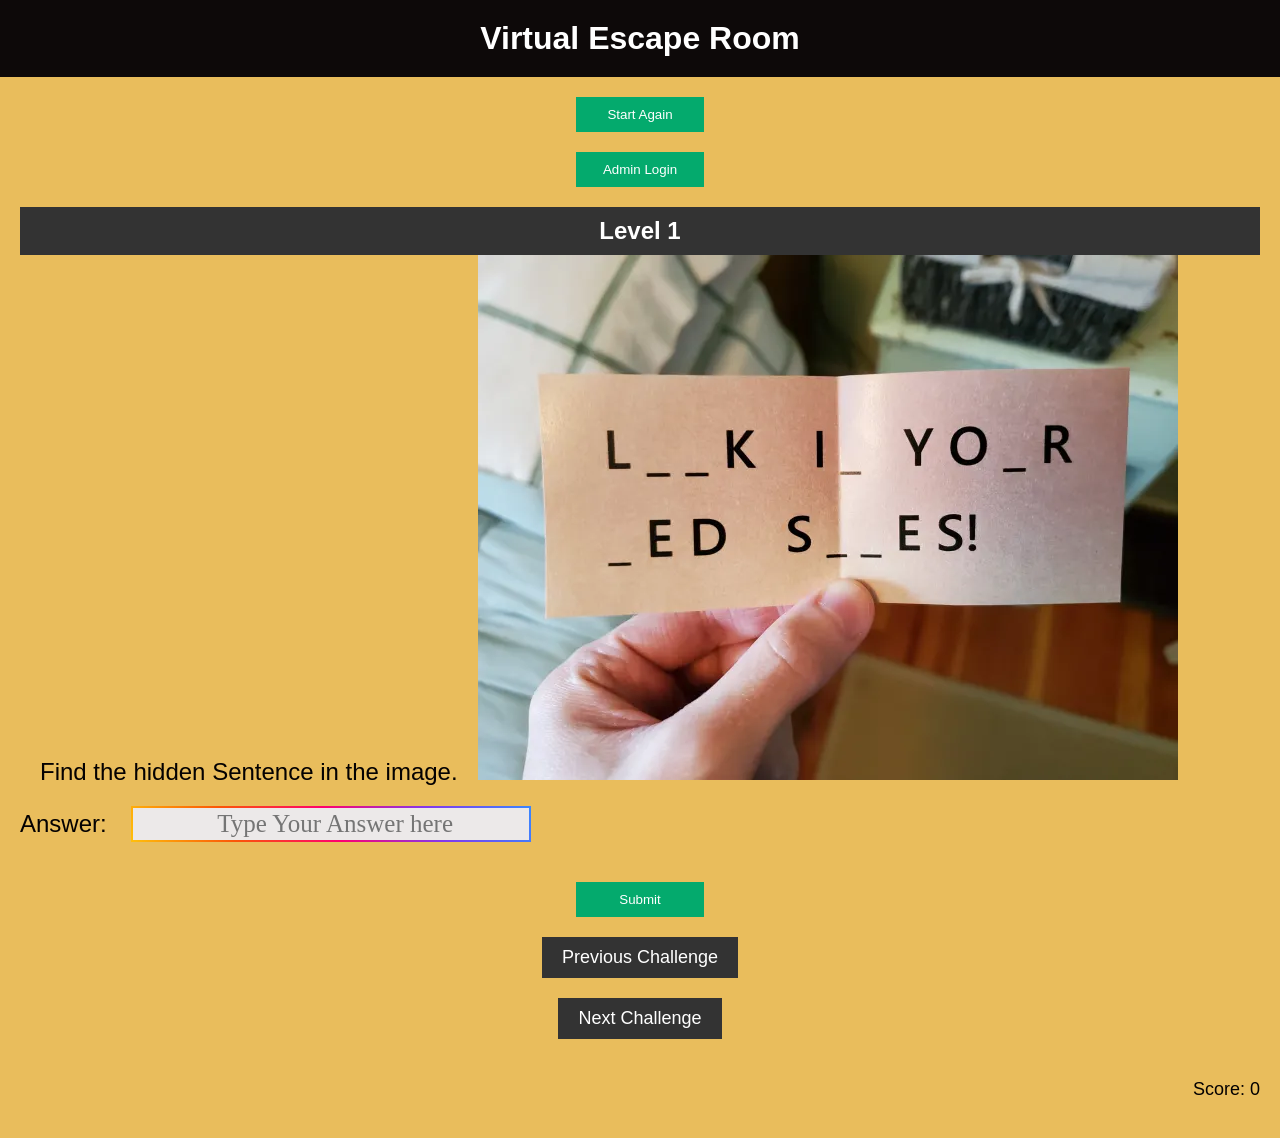
<file: logic.html>
<!DOCTYPE html>
<html>

<head>
    <title>Virtual Escape Room</title>
</head>
<link rel="stylesheet" type="text/css" href="css/logic.css">
<body>
    

    <h1>Virtual Escape Room</h1>

    <div class="btn-group">
    <button id="qqq" onclick="startAgain()">Start Again</button>
    <button id="qqq" onclick="location.href = 'admin.html';">Admin Login</button>
</div>
    

    <div id="challenge-container">

    </div>




    <div>
        <a>Answer:</a> <input type="text" id="answer" placeholder="Type Your Answer here" autocomplete="off">
        <button id="qqq" onclick="myFunction()">Submit</button>
    </div>
    <!-- <p id="output"></p> -->
    <button id="prev-button">Previous Challenge</button>
    <button id="next-button">Next Challenge</button>
    <p>Score: <span id="score"> </span></p>

    <script src="js/logic.js">

    </script>
</body>

</html>
</file>
<file: css/logic.css>
body {
    background-color: rgb(233, 189, 92);
    background-size: cover;
    font-family: sans-serif;
    margin: 0;
    padding: 0;
}



/* Add styles for the h1 element */
h1 {
    background-color: rgb(13, 9, 9);
    color: white;
    margin: 0;
    padding: 20px;
    text-align: center;
}

h2 {
    background-color: #333;
    color: white;
    margin: 0;
    padding: 10px;
    text-align: center;
}

f {
    background-color: #333;
    color: white;
    margin: 0;
    padding: 10px;
    text-align: center;
}

#qqq {
    
        background-color: #04AA6D;
        color: white;
        padding: 10px 20px;
        margin: 20px auto;
        border: none;
        cursor: pointer;
        width: 10%;
        display: block;


}
#qqq:hover {
    opacity: 0.8;
}

a {
    font-size: x-large;
    color: rgb(4, 1, 1);
    margin: 0;
    padding: 20px;
    text-align: center;
    border: none;

}

p {
    background-position: 0;
    font-size: large;
    color: rgb(4, 1, 1);
    margin: 20;
    padding: 20px;
    text-align: right;
}

/* Add styles for the challenge container */
#challenge-container {
    margin: 20px;
}

/* Add styles for challenge images */
#challenge-container img {
    max-width: 100%;
}

/* Add styles for the next button */
#next-button {
    background-color: #333;
    border: none;
    color: white;
    cursor: pointer;
    display: block;
    font-size: 18px;
    margin: 20px auto;
    padding: 10px 20px;
}

#prev-button {
    background-color: #333;
    border: none;
    color: white;
    cursor: pointer;
    display: block;
    font-size: 18px;
    margin: 20px auto;
    padding: 10px 20px;
}

input {
    width: 30%;
    height: 30px;

    padding-left: 10px;
    margin-bottom: 20px;

    background: rgb(236, 233, 233);
    font-family: Montserrat;
    font-weight: 500;
    color: rgb(0, 0, 0);
    font-size: 25px;
    text-align: center;

    border-bottom: 2px solid transparent;
    border-top-left-radius: 8%;
    border-top-right-radius: 2%;
    border-image: -webkit-linear-gradient(25deg, #FFBE0B, #FB5607, #FF006E, #8338EC, #3A86FF) 1;
}
</file>
